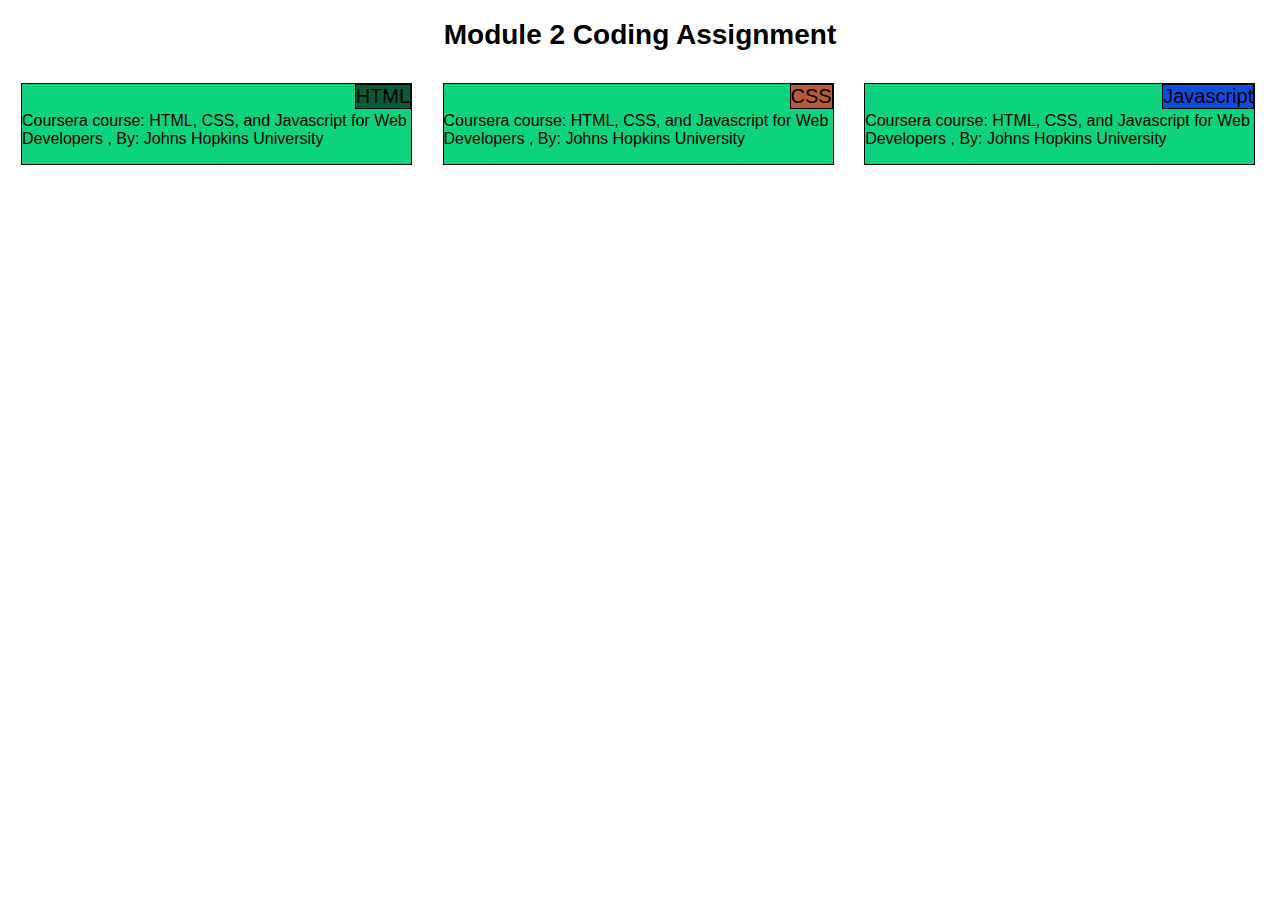
<file: module2-solution/index.html>
<!DOCTYPE html>
<html>
<head>
	<title></title>
	<link rel="stylesheet" type="text/css" href="style.css">
</head>
<body>
<h1>Module 2 Coding Assignment</h1>

<section id="section1">
	<div class="content">
		<div class="title">HTML</div>
		<p>Coursera course: HTML, CSS, and Javascript for Web Developers , By: Johns Hopkins University</p>		
	</div>
</section>

<section id="section2">
	<div class="content">
		<div class="title">CSS</div>
		<p>Coursera course: HTML, CSS, and Javascript for Web Developers , By: Johns Hopkins University</p>
	</div>
</section>

<section id="section3">
	<div class="content">
		<div class="title">Javascript</div>
		<p>Coursera course: HTML, CSS, and Javascript for Web Developers , By: Johns Hopkins University</p>
	</div>
</section>
</body>
</html>
</file>
<file: module2-solution/style.css>
/*Homework Module 2 
 Coursera 25.09.2016*/

* { box-sizing: border-box; }
 
 body {
 	font-family: arial;
 }

 h1 {
 	text-align: center;
 	font-size: 1.75rem;
 }
 .title {
 	position: absolute;
 	top: 0;
 	right: 0;
 	border: 1px solid black;
 	font-size: 1.25rem;
 }

 #section1, #section2, #section3 {
 	padding: 13px;
 }

 #section1 .content, #section2 .content, #section3 .content {
 	font-size: 1rem;
 	background-color: #0DD37E; 
 	position: relative;
 	border:1px solid black;
 	padding-top: 12px;
 }
 
#section1 .title {
	background-color: #065C37;
}

#section2 .title {
	background-color: #B95B37;
}

#section3 .title {
	background-color: #0D4EE1;
}

/* big screens  */
@media only screen and (min-width: 992px) {
	#section1, #section2, #section3 {
		display: inline-block;
		width: 33%;
	} 
}

/*middle screens*/
@media only screen and (min-width:768px) and (max-width: 991px) {
	#section1, #section2, #section3 {
		display: inline-block;
	} 

	#section1, #section2 {
		width: 49.7%;
	}

	#section3 {
		width: 100%;
	}

}

/*small screens and extra small*/
@media only screen and (max-width: 767px) {
	#section1, #section2, #section3 {
		display: inline-block;
		width: 100%;
	} 

}
</file>
